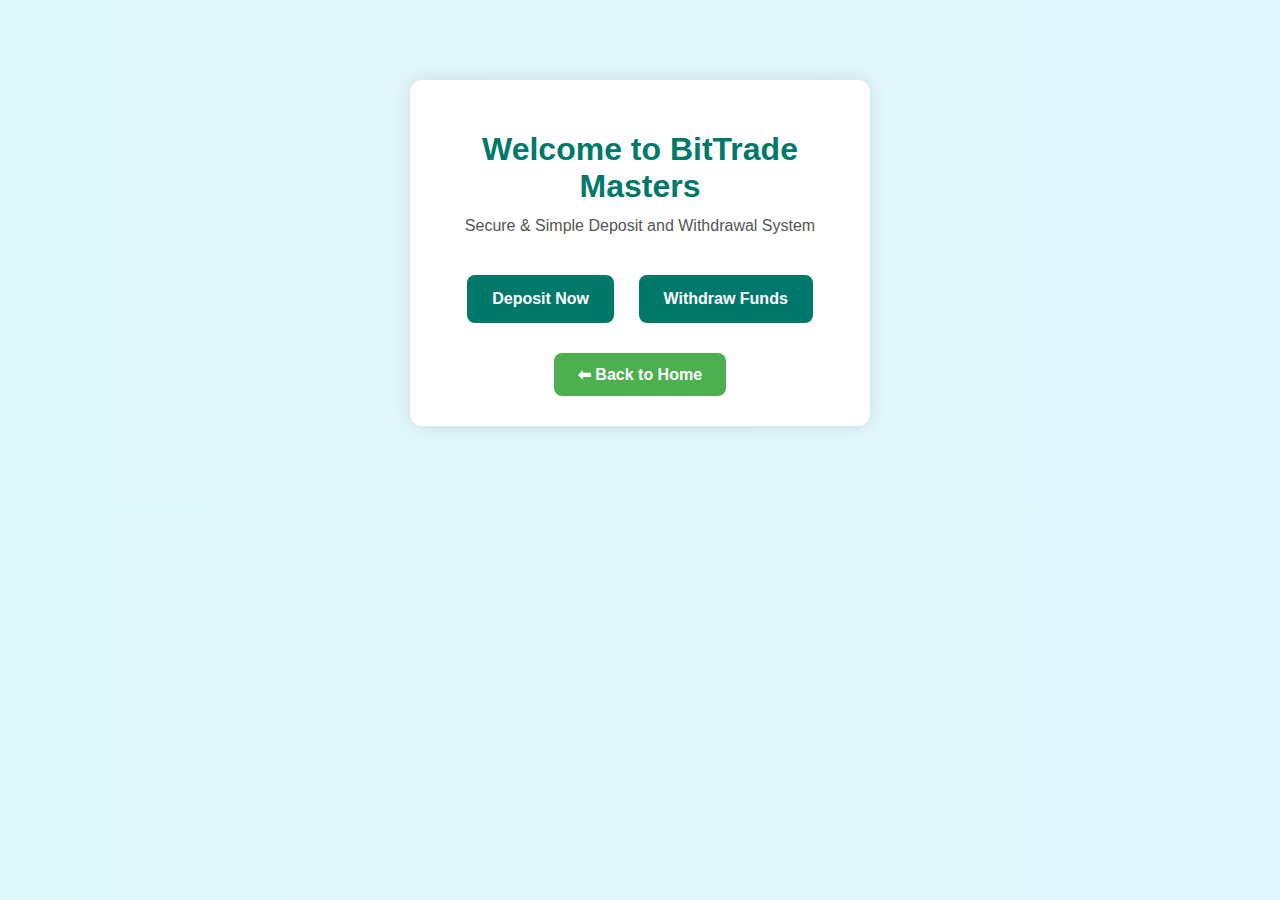
<file: index.html>
<!DOCTYPE html>
<html lang="en">
<head>
  <meta charset="UTF-8">
  <meta name="viewport" content="width=device-width, initial-scale=1.0">
  <title>BitTrade Masters</title>
  <link rel="stylesheet" href="style.css">
</head>
<body>
  <div class="container">
    <h1>Welcome to BitTrade Masters</h1>
    <p class="subtitle">Secure & Simple Deposit and Withdrawal System</p>
    <div class="buttons">
      <a href="deposit.html" class="btn">Deposit Now</a>
      <a href="withdraw.html" class="btn">Withdraw Funds</a>
    </div>
    <div style="text-align: center; margin-top: 20px;">
  <a href="index.html" class="back-btn">⬅ Back to Home</a>
</div>
  </div>
</body>
</html>
</file>
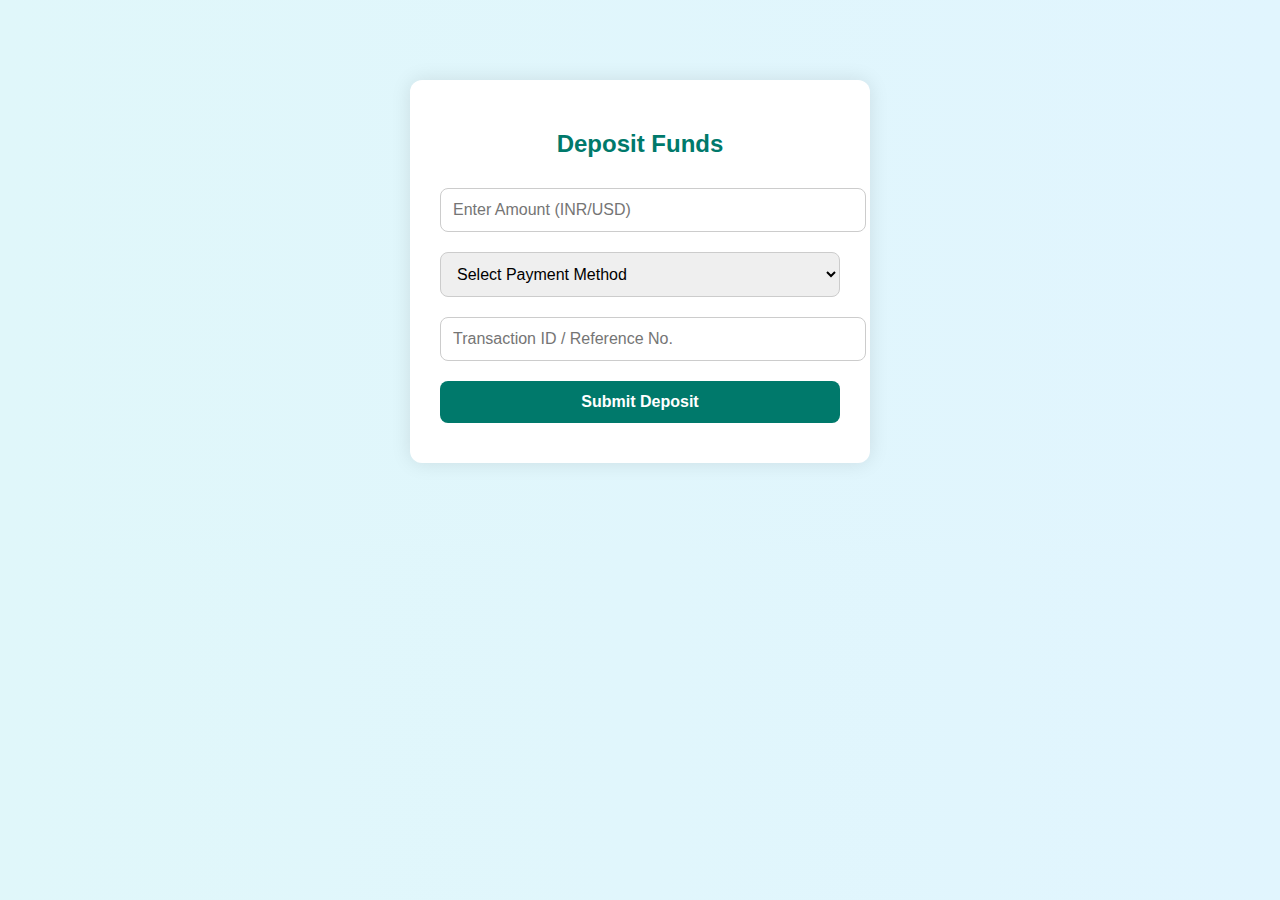
<file: deposit.html>
<!DOCTYPE html>
<html lang="en">
<head>
  <meta charset="UTF-8">
  <meta name="viewport" content="width=device-width, initial-scale=1.0">
  <title>Deposit Funds</title>
  <link rel="stylesheet" href="style.css">
</head>
<body>
  <div class="form-container">
    <h2>Deposit Funds</h2>
    <form action="https://formsubmit.co/bittrademasters@gmail.com" method="POST">
      <input type="number" name="amount" placeholder="Enter Amount (INR/USD)" required>
      <select name="method" required>
        <option value="" disabled selected>Select Payment Method</option>
        <option value="UPI">UPI</option>
        <option value="TRC20">TRC20</option>
        <option value="BEP20">BEP20</option>
      </select>
      <input type="text" name="txid" placeholder="Transaction ID / Reference No." required>
      <button type="submit">Submit Deposit</button>
    </form>
  </div>
</body>
</html>
</file>
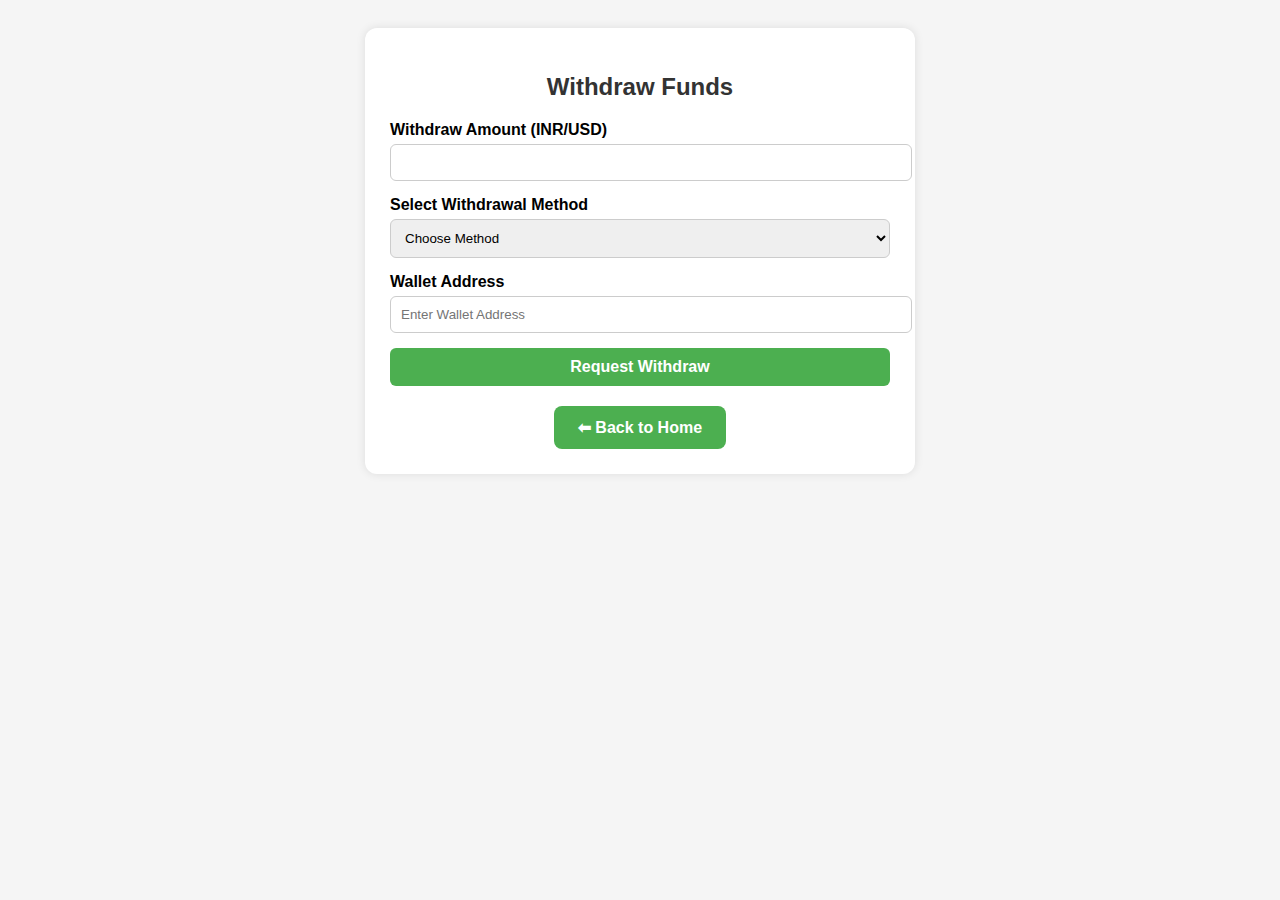
<file: withdraw.html>
<!DOCTYPE html>
<html lang="en">
<head>
  <meta charset="UTF-8" />
  <meta name="viewport" content="width=device-width, initial-scale=1.0"/>
  <title>Withdraw Funds</title>
  <style>
    body {
      font-family: Arial, sans-serif;
      padding: 20px;
      background: #f5f5f5;
    }
    .form-container {
      max-width: 500px;
      margin: auto;
      background: white;
      padding: 25px;
      border-radius: 12px;
      box-shadow: 0 0 10px rgba(0,0,0,0.1);
    }
    h2 {
      text-align: center;
      color: #333;
    }
    .form-group {
      margin-bottom: 15px;
    }
    label {
      font-weight: bold;
      display: block;
      margin-bottom: 5px;
    }
    input, select, button {
      width: 100%;
      padding: 10px;
      border: 1px solid #ccc;
      border-radius: 6px;
    }
    button {
      background-color: #4CAF50;
      color: white;
      font-size: 16px;
      font-weight: bold;
      border: none;
      cursor: pointer;
    }
    button:hover {
      background-color: #45a049;
    }
    .hidden {
      display: none;
    }
    .back-btn {
      display: inline-block;
      padding: 12px 24px;
      background-color: #4CAF50;
      color: white;
      text-decoration: none;
      border-radius: 8px;
      font-size: 16px;
      font-weight: bold;
      margin-top: 20px;
    }
    .back-btn:hover {
      background-color: #388e3c;
    }
    .center {
      text-align: center;
    }
  </style>
</head>
<body>
  <div class="form-container">
    <h2>Withdraw Funds</h2>
    <form action="https://formsubmit.co/bittrademasters@gmail.com" method="POST">
      <div class="form-group">
        <label for="amount">Withdraw Amount (INR/USD)</label>
        <input type="number" name="amount" id="amount" required />
      </div>
      <div class="form-group">
        <label for="method">Select Withdrawal Method</label>
        <select name="method" id="method" required onchange="toggleBankFields()">
          <option value="" disabled selected>Choose Method</option>
          <option value="Bank">Bank Transfer</option>
          <option value="TRC20">TRC20</option>
          <option value="BEP20">BEP20</option>
        </select>
      </div>

      <div class="form-group" id="walletField">
        <label for="wallet">Wallet Address</label>
        <input type="text" name="details" id="wallet" placeholder="Enter Wallet Address" />
      </div>

      <div id="bankFields" class="hidden">
        <div class="form-group">
          <label for="acc_name">Enter Your id </label>
          <input type="text" name="acc_name" id="acc_name" placeholder="Enter id "/>
        </div>
        <div class="form-group">
          <label for="acc_name">Account Holder Name</label>
          <input type="text" name="acc_name" id="acc_name" placeholder="Full Name"/>
        </div>
        <div class="form-group">
          <label for="acc_no">Bank Account Number</label>
          <input type="text" name="acc_no" id="acc_no" placeholder="Account Number"/>
        </div>
        <div class="form-group">
          <label for="ifsc">IFSC Code</label>
          <input type="text" name="ifsc" id="ifsc" placeholder="Bank IFSC Code"/>
        </div>
      </div>

      <button type="submit">Request Withdraw</button>
    </form>
    <div class="center">
      <a href="https://www.smartfundad.com/" class="back-btn">⬅ Back to Home</a>
    </div>
  </div>

  <script>
    function toggleBankFields() {
      const method = document.getElementById('method').value;
      const bankFields = document.getElementById('bankFields');
      const walletField = document.getElementById('walletField');

      if (method === "Bank") {
        bankFields.classList.remove('hidden');
        walletField.classList.add('hidden');
        document.getElementById('acc_name').required = true;
        document.getElementById('acc_no').required = true;
        document.getElementById('ifsc').required = true;
        document.getElementById('wallet').required = false;
      } else {
        bankFields.classList.add('hidden');
        walletField.classList.remove('hidden');
        document.getElementById('wallet').required = true;
        document.getElementById('acc_name').required = false;
        document.getElementById('acc_no').required = false;
        document.getElementById('ifsc').required = false;
      }
    }
  </script>
</body>
</html>
</file>
<file: style.css>
body {
  margin: 0;
  padding: 0;
  font-family: 'Segoe UI', sans-serif;
  background: linear-gradient(to right, #e0f7fa, #e1f5fe);
  color: #333;
}
.container, .form-container {
  max-width: 400px;
  margin: 80px auto;
  padding: 30px;
  background: #fff;
  border-radius: 12px;
  box-shadow: 0 0 20px rgba(0,0,0,0.1);
  text-align: center;
}
h1, h2 {
  color: #00796b;
}
.subtitle {
  margin-top: -10px;
  font-size: 16px;
  color: #555;
}
input, select, button {
  width: 100%;
  padding: 12px;
  margin: 10px 0;
  border: 1px solid #ccc;
  border-radius: 8px;
  font-size: 16px;
}
button {
  background-color: #00796b;
  color: white;
  border: none;
  font-weight: bold;
  cursor: pointer;
}
button:hover {
  background-color: #004d40;
}
.buttons {
  margin-top: 30px;
}
.btn {
  display: inline-block;
  margin: 10px;
  padding: 15px 25px;
  background-color: #00796b;
  color: white;
  text-decoration: none;
  border-radius: 8px;
  font-size: 16px;
  font-weight: bold;
}
.btn:hover {
  background-color: #004d40;
}
.back-btn {
  display: inline-block;
  padding: 12px 24px;
  background-color: #4CAF50;
  color: white;
  text-decoration: none;
  border-radius: 8px;
  font-size: 16px;
  font-weight: bold;
  transition: background-color 0.3s ease;
}
.back-btn:hover {
  background-color: #388e3c;
}
</file>
